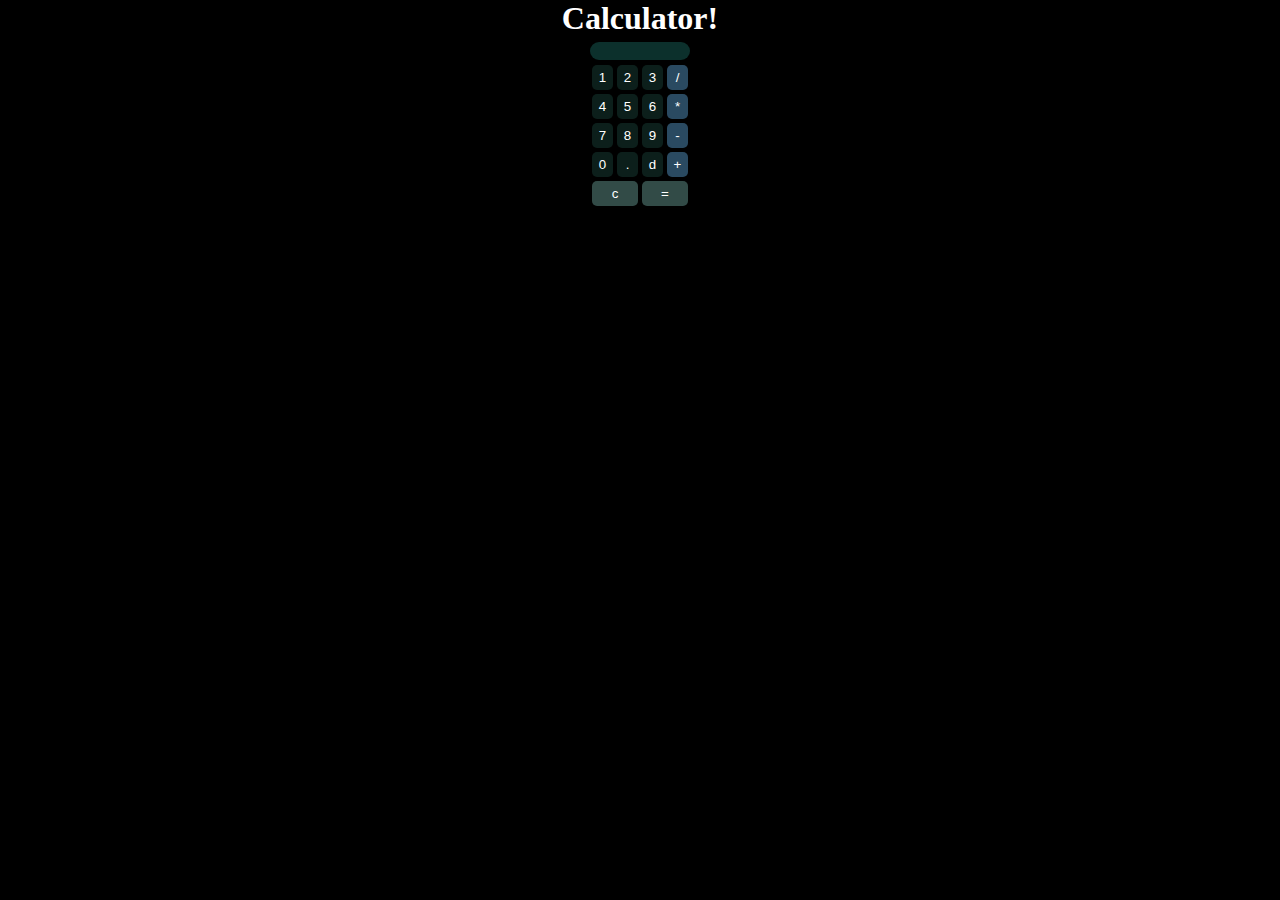
<file: calculator/index.html>
<!DOCTYPE html>
<html lang="en">
<head>
  <meta charset="UTF-8">
  <meta name="viewport" content="width=device-width, initial-scale=1.0">
  <title>Calculator</title>
  <link rel="stylesheet" href="style.css">
</head>
<body>
  <h1 class="Calculator">Calculator!</h1>
  <div class="content">
    <div class="container">
      <div class="rows">
        <input type="text" name="output" id="">
      </div>
      <div class="rows">
        <button class="button">1</button>
        <button class="button">2</button>
        <button class="button">3</button>
        <button id="operator" class="button">/</button>
      </div>
  
      <div class="rows">
        <button class="button">4</button>
        <button class="button">5</button>
        <button class="button">6</button>
        <button id="operator"class="button">*</button>
      </div>
  
      <div class="rows">
        <button class="button">7</button>
        <button class="button">8</button>
        <button class="button">9</button>
        <button id="operator" class="button">-</button>
      </div>
  
      <div class="rows">
        <button class="button">0</button>
        <button class="button">.</button>
        <button class="button">d</button>
        <button id="operator" class="button">+</button>
      </div>
  
      <div class="rows">
        <button id="button-plus" class="button">c</button>
        <button id="button-plus" class="button">=</button>
      </div>
    </div>
  </div>
  <script src="script.js"></script>
</body>
</html>
</file>
<file: calculator/style.css>
*{
  margin: 0;
  padding: 0;
  box-sizing: border-box;
}

html,body{
  height: 100%;
  width: 100%;
  background: #000;
}
h1{
  color: white;
  text-align: center;
  margin-bottom: 5px;
}
.content{
  display: flex;
  align-items: center;
  justify-content: center;
}
.container{
  width: 100px;
  height: 150px;
}

.rows{
  display: flex;
  flex-direction: row;
  align-items: center;
  justify-content: center;
}
.rows button{
  width: 30px;
  padding: 5px;
  margin: 2px;
  border-radius: 5px;
  border: none;
  background:#0c1f1b;
  color: white;
  font-family: Arial, Helvetica, sans-serif;

}
.rows button:hover{
  cursor: pointer;
  background-color: #13322b;
}
#button-plus{
  width: 50px;
  background: #324b47;
}
#button-plus:hover{
  background-color: #477069;
}
.container input{
  height:18px;
  width: 100%;
  border: none;
  border-radius: 13px;
  padding: 4px;
  margin-bottom: 3px;
  font-family: sans-serif;
  background:#0c302c;
  color: white;
  text-align: end;
}
#operator{
  background:#2a4a61;
}
#operator:hover{
  background-color: #325a76;
}
</file>
